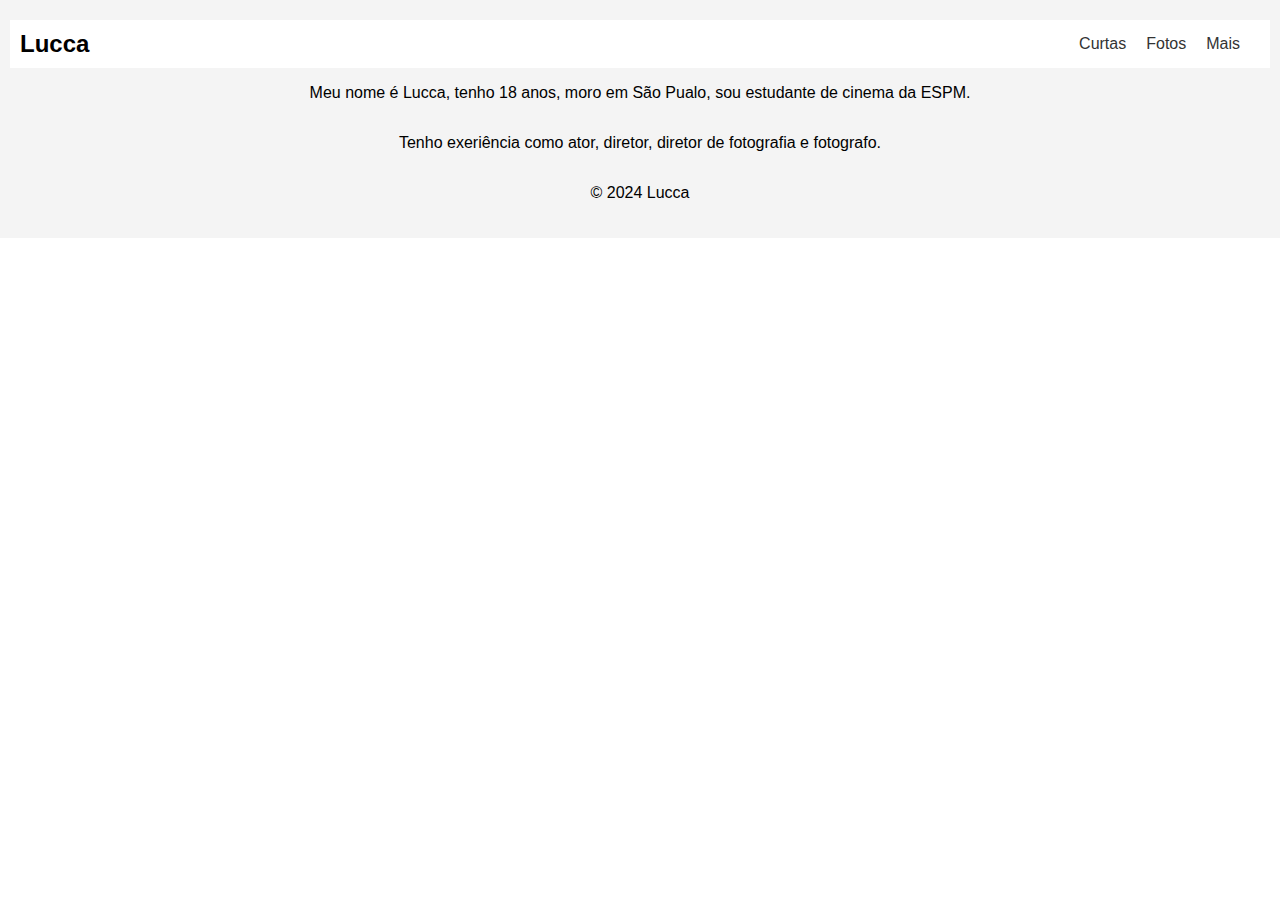
<file: mais.html>
<!DOCTYPE html>
<html lang="pt-br">
<head>
    <meta charset="UTF-8">
    <meta name="viewport" content="width=device-width, initial-scale=1.0">
    <title>Lucca</title>
    <link rel="stylesheet" href="styles.css">
</head>
<body>
    <div class="container">
        <header>
            <div class="logo">Lucca</div>
            <nav>
                <li><a href="index.html">Curtas</a></li>
                <li><a href="fotos.html">Fotos</a></li>
                <li><a href="mais.html">Mais</a></li>
            </nav>       

        </section>
        </header>
        <p>Meu nome é Lucca, tenho 18 anos, moro em São Pualo, sou estudante de cinema da ESPM.</p>
        <p>Tenho exeriência como ator, diretor, diretor de fotografia e fotografo.</p>
        <footer>
            <p>&copy; 2024 Lucca</p>
        </footer>

        <div class="modal-container"></div>

    </div>

    <script src="script.js"></script>
</body>
</html>
</file>
<file: styles.css>
body {
    margin: 0;
    padding: 0;
    font-family: sans-serif;
}

.container {
    display: flex;
    flex-direction: column;
    align-items: center;
    justify-content: center;
    background-color: #f4f4f4;
    padding: 20px;
}

header {
    background-color: #fff;
    padding: 10px;
    display: flex;
    justify-content: space-between;
    align-items: center;
    width: 100%;
}

.logo {
    font-size: 24px;
    font-weight: bold;
}

nav {
    display: flex;
    list-style: none;
    margin: 0;
    padding: 0;
}

nav li {
    margin-right: 20px;
}

nav a {
    text-decoration: none;
    color: #333;
}

.intro-section {
    background-color: #fff;
    padding: 20px;
    text-align: center;
    width: 100%;
    margin-bottom: 20px;
}

.intro-section h2 {
    font-size: 28px;
    margin-bottom: 10px;
}

.gallery-section {
    display: flex;
    flex-wrap: wrap;
    justify-content: space-between;
    width: 100%;
}

.gallery-item {
    width: 48%;
    margin-bottom: 20px;
    background-color: #ddd;
    padding: 10px;
    text-align: center;
}

.gallery-item img {
    max-width: 100%;
    height: auto;
}

.gallery-item h3 {
    margin-top: 10px;
    font-size: 18px;
}

.gallery-item p {
    font-size: 14px;
}
</file>
